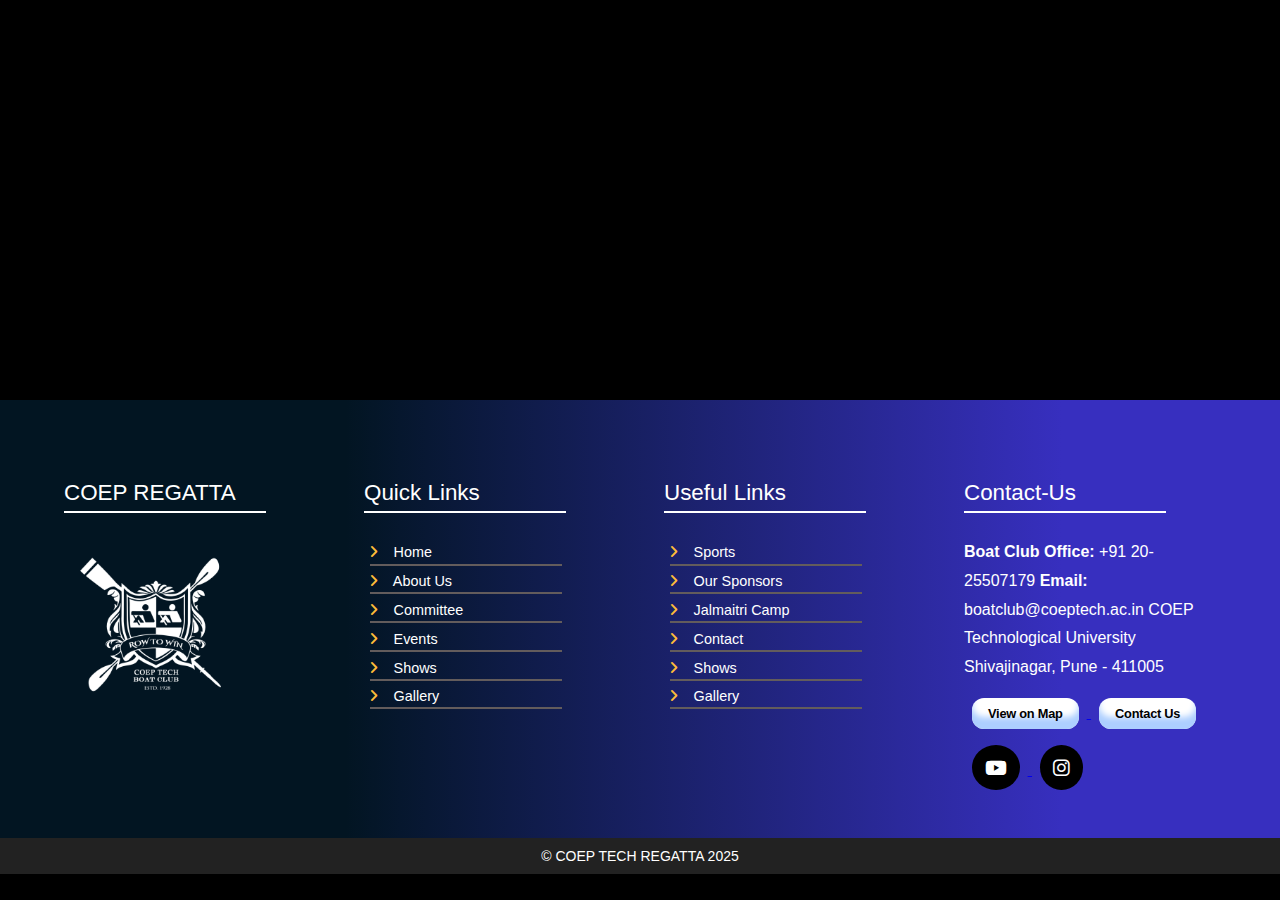
<file: footer/index.html>
<!DOCTYPE html>
<html lang="en">

<head>
    <meta charset="UTF-8">
    <meta name="viewport" content="width=device-width, initial-scale=1">
    <title></title>
    <link href="style.css" rel="stylesheet">
    <link rel="stylesheet" href="https://cdnjs.cloudflare.com/ajax/libs/font-awesome/6.0.0/css/all.min.css"
        integrity="sha512-9usAa10IRO0HhonpyAIVpjrylPvoDwiPUiKdWk5t3PyolY1cOd4DSE0Ga+ri4AuTroPR5aQvXU9xC6qOPnzFeg=="
        crossorigin="anonymous" referrerpolicy="no-referrer" />
</head>

<body>
    <div class="temp">

    </div>
    <!-- footer-section-begins -->
    <footer>
        <div class="container grid grid-four-cols">
            <div class="grid-item coep-regatta-logo">
                <p class="footer-heading">COEP REGATTA</p>
                <img src="logo.png" alt="COEP Boat Club png">
            </div>

            <div class="grid-item quick-links">
                <p class="footer-heading">Quick Links</p>
                <ul>
                    <li> <a href="index.html"><i class="fa-solid fa-angle-right"></i> Home </a> </li>
                    <li> <a href="about.html"><i class="fa-solid fa-angle-right"></i> About Us </a> </li>
                    <li> <a href="commitee.html"><i class="fa-solid fa-angle-right"></i> Committee </a> </li>
                    <li> <a href="events.html"><i class="fa-solid fa-angle-right"></i> Events </a> </li>
                    <li> <a href="shows.html"><i class="fa-solid fa-angle-right"></i> Shows </a> </li>
                    <li> <a href="../Gallery/gallery.html"><i class="fa-solid fa-angle-right"></i> Gallery </a> </li>
                </ul>
            </div>
            <div class="grid-item quick-links">
                <p class="footer-heading">Useful Links</p>
                <ul>
                    <li> <a href="sports.html"><i class="fa-solid fa-angle-right"></i> Sports </a> </li>
                    <li> <a href="sponsors.html"><i class="fa-solid fa-angle-right"></i> Our Sponsors </a> </li>
                    <li> <a href="jalmaitri.html"><i class="fa-solid fa-angle-right"></i> Jalmaitri Camp </a> </li>
                    <li> <a href="events.html"><i class="fa-solid fa-angle-right"></i> Contact </a> </li>
                    <li> <a href="shows.html"><i class="fa-solid fa-angle-right"></i> Shows </a> </li>
                    <li> <a href="../Gallery/gallery.html"><i class="fa-solid fa-angle-right"></i> Gallery </a> </li>
                </ul>
            </div>
            <div class="gird-item contact-us">
                <p class="footer-heading">Contact-Us</p>
                <p class="address">
                    <strong>Boat Club Office:</strong> +91 20-25507179
                    <strong>Email:</strong> boatclub@coeptech.ac.in
                    COEP Technological University
                    Shivajinagar, Pune - 411005
                </p>
                <a href="https://www.google.com/maps/place/COEP+Boat+Club/@18.5310149,73.8537509,17z/data=!3m1!4b1!4m6!3m5!1s0x3bc2c0883547926f:0x5fbecadb04a817bf!8m2!3d18.5310149!4d73.8563258!16s%2Fg%2F1tgvc1w5?coh=225992&entry=tts&g_ep=EgoyMDI1MDEwOC4wIPu8ASoASAFQAw%3D%3D"
                    target="_blank">
                    <button class="btn" role="button">View on Map</button>
                </a>
                <a href="contact.html" target="_blank">
                    <button class="btn" role="button">Contact Us</button>
                </a>
                <div class="social-footer--icons">
                    <a href="https://www.youtube.com/@coepregatta4240" target="_blank" alt="my youtube channel link">
                        <i class="fa-brands fa-youtube"></i>
                    </a>
                    <a href="https://www.instagram.com/coepregatta/" target="_blank" alt="my instagram profile link">
                        <i class="fa-brands fa-instagram"></i>
                    </a>
                </div>
            </div>
        </div>

        <div class="footer-copyright">
            <p class="copyright">© COEP TECH REGATTA 2025</p>
        </div>
    </footer>

</body>

</html>
</file>
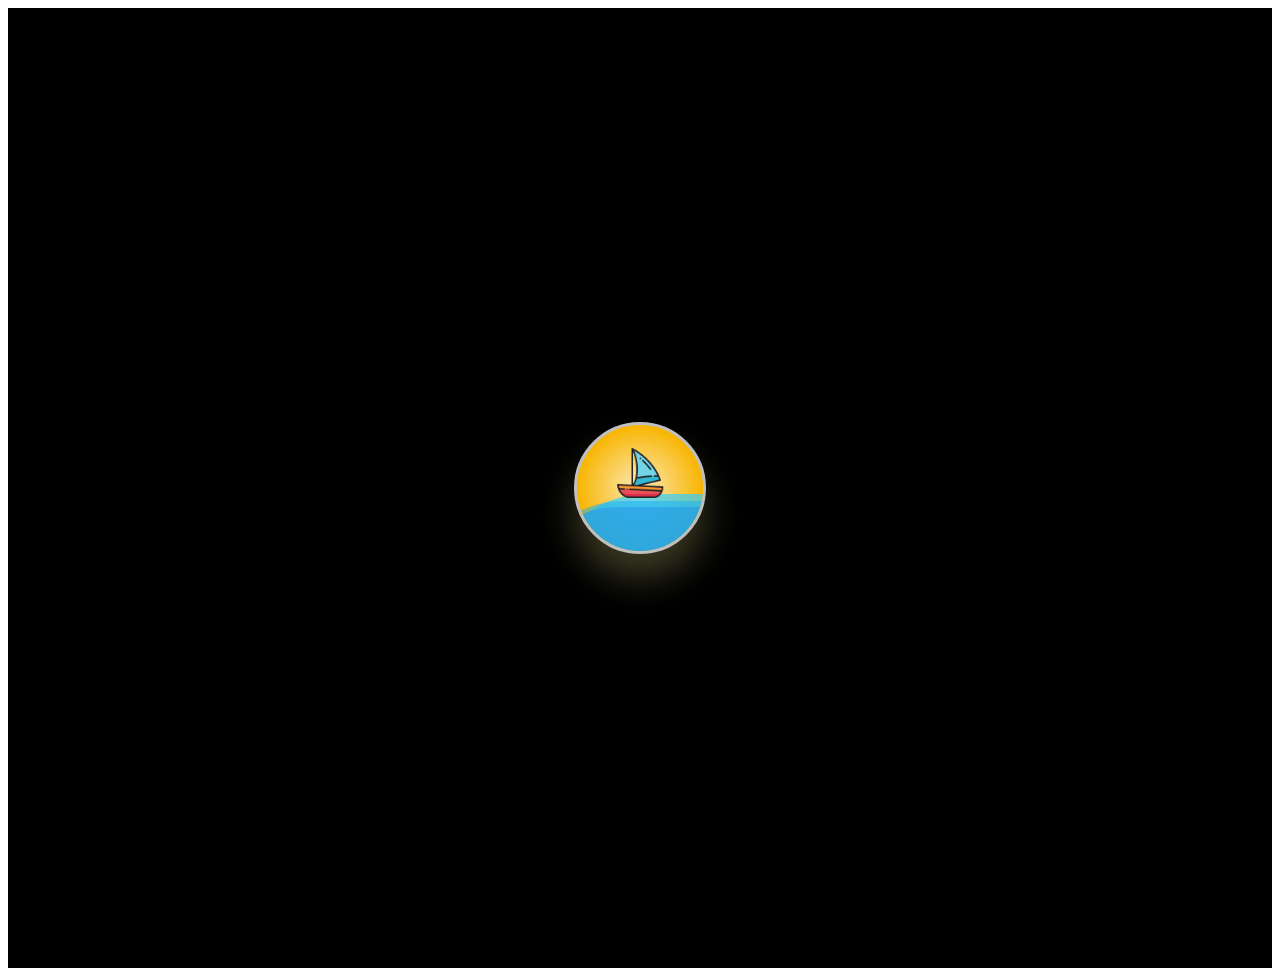
<file: loader/loader.html>
<!DOCTYPE html>
<html lang="en">

<head>
  <meta charset="UTF-8">
  <meta name="viewport" content="width=device-width, initial-scale=1">
  <title></title>
  <link href="styles.css" rel="stylesheet">
</head>

<body>
  <div class="box">
    <div class="water-round-container">
      <img src="sailing-boat.png" alt="sailing-boat">
      <div class="water-wave1"></div>
      <div class="water-wave2"></div>
      <div class="water-wave3"></div>
    </div>
  </div>
</body>

</html>
</file>
<file: footer/style.css>
* {
    padding: 0;
    margin: 0;
    box-sizing: border-box;
    font-family: "Urbanist", sans-serif;
}

body {
    background-color: black;
}

.temp {
    height: 25rem;
}

.grid {
    display: grid;
    gap: 3rem;
}

.grid-four-cols {
    grid-template-columns: repeat(4, 1fr);
}

.contact-us {
    max-width: 17rem;
}

.footer-heading {
    font-size: 1.4rem;
    font-weight: 500;
    color: white;
    position: relative;
    margin: 2rem 0;
}

.footer-heading::after {
    content: "";
    position: absolute;
    width: 80%;
    left: 0;
    top: 120%;
    border-bottom: 2px solid white;
}

.quick-links ul li {
    list-style: none;
    padding: 0.4rem;
}

.quick-links ul a::after {
    content: "";
    position: absolute;
    width: 80%;
    left: 0;
    top: 120%;
    border-bottom: 2px solid rgb(99, 92, 92);
}

.fa-solid {
    font-size: 0.9rem;
    color: #ffbd39;
    padding-right: 0.7rem;
}

.quick-links ul a {
    text-decoration: none;
    color: white;
    display: block;
    font-size: 0.9rem;
    position: relative;

    &:hover {
        color: #e8a725;
    }
}

footer img {
    width: 70%;
    height: auto;
}

.coep-regatta-logo {
    display: flex;
    flex-direction: column;
}

.container {
    position: relative;
    width: 100%;
    margin: 0 auto;
    padding: 3rem 4rem;
    height: auto;
    background: rgb(2, 21, 34);
    background: linear-gradient(90deg, rgba(2, 21, 34, 1) 27%, rgba(55, 47, 191, 1) 83%);
}

.contact-us .address {
    line-height: 1.8;
    color: white;
}

.contact-us .btn {
    appearance: none;
    background-color: #FFFFFF;
    border-radius: 0.75rem;
    border-style: none;
    box-shadow: #ADCFFF 0 -12px 6px inset;
    box-sizing: border-box;
    color: #000000;
    cursor: pointer;
    display: inline-block;
    font-family: -apple-system, sans-serif;
    font-size: 0.8rem;
    font-weight: 600;
    letter-spacing: -.24px;
    margin: 1rem 0.5rem;
    outline: none;
    padding: 0.5rem 1rem;
    quotes: auto;
    text-align: center;
    text-decoration: none;
    transition: all .15s;
    user-select: none;
    -webkit-user-select: none;
    touch-action: manipulation;

    &:hover {
        background-color: #FFC229;
        box-shadow: #FF6314 0 -6px 8px inset;
        transform: scale(1.125);
    }
}

.contact-us .social-footer--icons .fa-brands {
    color: #FFFFFF;
    background-color: black;
    border-radius: 50%;
    font-size: 1.2rem;
    padding: 0.8rem;
    margin: 0rem 0.5rem;
    transition: all 0.3s linear;

    &:hover {
        rotate: 360deg;
        background-color: #FF6314;
    }
}

.footer-copyright {
    text-align: center;
    background-color: #222;
    color: #fff;
    padding: 10px 0;
    font-size: 14px;
}

.copyright {
    margin: 0;
    font-weight: 500;
}

@media (max-width: 1200px) {
    .grid-four-cols {
        grid-template-columns: repeat(3, 1fr);
    }

    .container {
        padding: 2rem;
    }
}

@media (max-width: 768px) {
    .grid-four-cols {
        grid-template-columns: repeat(2, 1fr);
    }

    .footer-heading {
        font-size: 1.2rem;
    }

    .contact-us .btn {
        font-size: 0.7rem;
        padding: 0.4rem 0.8rem;
    }

    .contact-us .social-footer--icons .fa-brands {
        font-size: 1rem;
        padding: 0.6rem;
    }
}

@media (max-width: 480px) {
    .grid-four-cols {
        grid-template-columns: 1fr;
    }

    .footer-heading {
        font-size: 1rem;
    }

    .container {
        padding: 1rem;
    }

    .contact-us .btn {
        font-size: 0.6rem;
        padding: 0.3rem 0.6rem;
    }

    .contact-us .social-footer--icons .fa-brands {
        font-size: 0.8rem;
        padding: 0.5rem;
    }
}
</file>
<file: loader/styles.css>
.water-round-container {
    margin: 0 auto;
    overflow: hidden;
    position: relative;
    width: 10%;
    aspect-ratio: 1;
    border-radius: 50%;
    border: 3px solid silver;
    text-align: center;
    line-height: 50px;
    background-image: radial-gradient(circle farthest-side, #fceabb, #f8b500);
    box-shadow: rgba(233, 223, 137, 0.25) 0px 25px 35px, rgba(0, 0, 0, 0.12) 0px -12px 30px, rgba(0, 0, 0, 0.12) 0px 4px 6px, rgba(0, 0, 0, 0.17) 0px 12px 13px, rgba(0, 0, 0, 0.09) 0px -3px 5px;
    animation: water-waves linear infinite, scaleContainer 3s ease-in-out infinite;
    -webkit-animation: water-waves linear infinite, scaleContainer 3s ease-in-out infinite;
}

.box {
    width: 100%;
    margin: 0 auto;
    height: 60rem;
    display: flex;
    justify-content: center;
    align-items: center;
    background-color: black;
}

@keyframes scaleContainer {

    0%,
    100% {
        transform: scale(1);
    }

    50% {
        transform: scale(1.1);
    }
}

.water-wave1 {
    position: absolute;
    top: 55%;
    left: -25%;
    background: #33cfff;
    opacity: 0.7;
    width: 200%;
    height: 200%;
    border-radius: 40%;
    animation: inherit;
    animation-duration: 5s;
    -webkit-border-radius: 40%;
    -moz-border-radius: 40%;
    -ms-border-radius: 40%;
    -o-border-radius: 40%;
    -webkit-animation: inherit;
}

.water-wave2 {
    position: absolute;
    top: 60%;
    left: -35%;
    background: #0eaffe;
    opacity: 0.5;
    width: 200%;
    height: 200%;
    border-radius: 35%;
    animation: inherit;
    animation-duration: 7s;
    -webkit-border-radius: 35%;
    -moz-border-radius: 35%;
    -ms-border-radius: 35%;
    -o-border-radius: 35%;
}

.water-wave3 {
    position: absolute;
    top: 65%;
    left: -35%;
    background: #0f7ae4;
    opacity: 0.3;
    width: 200%;
    height: 200%;
    border-radius: 33%;
    animation: inherit;
    animation-duration: 11s;
}

.water-round-container img {
    width: 40%;
    height: auto;
    position: absolute;
    top: 18%;
    left: 50%;
    transform: translateX(-50%);
    z-index: 2;
    animation: floating 1s ease-in-out infinite, tilt 1s ease-in-out infinite;
    -webkit-animation: floating 1s ease-in-out infinite, tilt 1s ease-in-out infinite;
}


@keyframes floating {

    0%,
    100% {
        transform: translate(-50%, 0);
    }

    50% {
        transform: translate(-50%, -12%);
        -webkit-transform: translate(-50%, -12%);
        -moz-transform: translate(-50%, -12%);
        -ms-transform: translate(-50%, -12%);
        -o-transform: translate(-50%, -12%);
    }
}

@keyframes water-waves {
    0% {
        transform: rotate(0deg);
        -webkit-transform: rotate(0deg);
        -moz-transform: rotate(0deg);
        -ms-transform: rotate(0deg);
        -o-transform: rotate(0deg);
    }

    100% {
        transform: rotate(360deg);
        -webkit-transform: rotate(360deg);
        -moz-transform: rotate(360deg);
        -ms-transform: rotate(360deg);
        -o-transform: rotate(360deg);
    }
}

@keyframes tilt {

    0%,
    100% {
        transform: translateX(-50%) rotate(0deg);
    }

    25% {
        transform: translateX(-50%) rotate(-10deg);
        -webkit-transform: translateX(-50%) rotate(-10deg);
        -moz-transform: translateX(-50%) rotate(-10deg);
        -ms-transform: translateX(-50%) rotate(-10deg);
        -o-transform: translateX(-50%) rotate(-10deg);
    }

    50% {
        transform: translateX(-50%) rotate(0deg);
    }

    75% {
        transform: translateX(-50%) rotate(10deg);
        -webkit-transform: translateX(-50%) rotate(10deg);
        -moz-transform: translateX(-50%) rotate(10deg);
        -ms-transform: translateX(-50%) rotate(10deg);
        -o-transform: translateX(-50%) rotate(10deg);
    }
}
</file>
